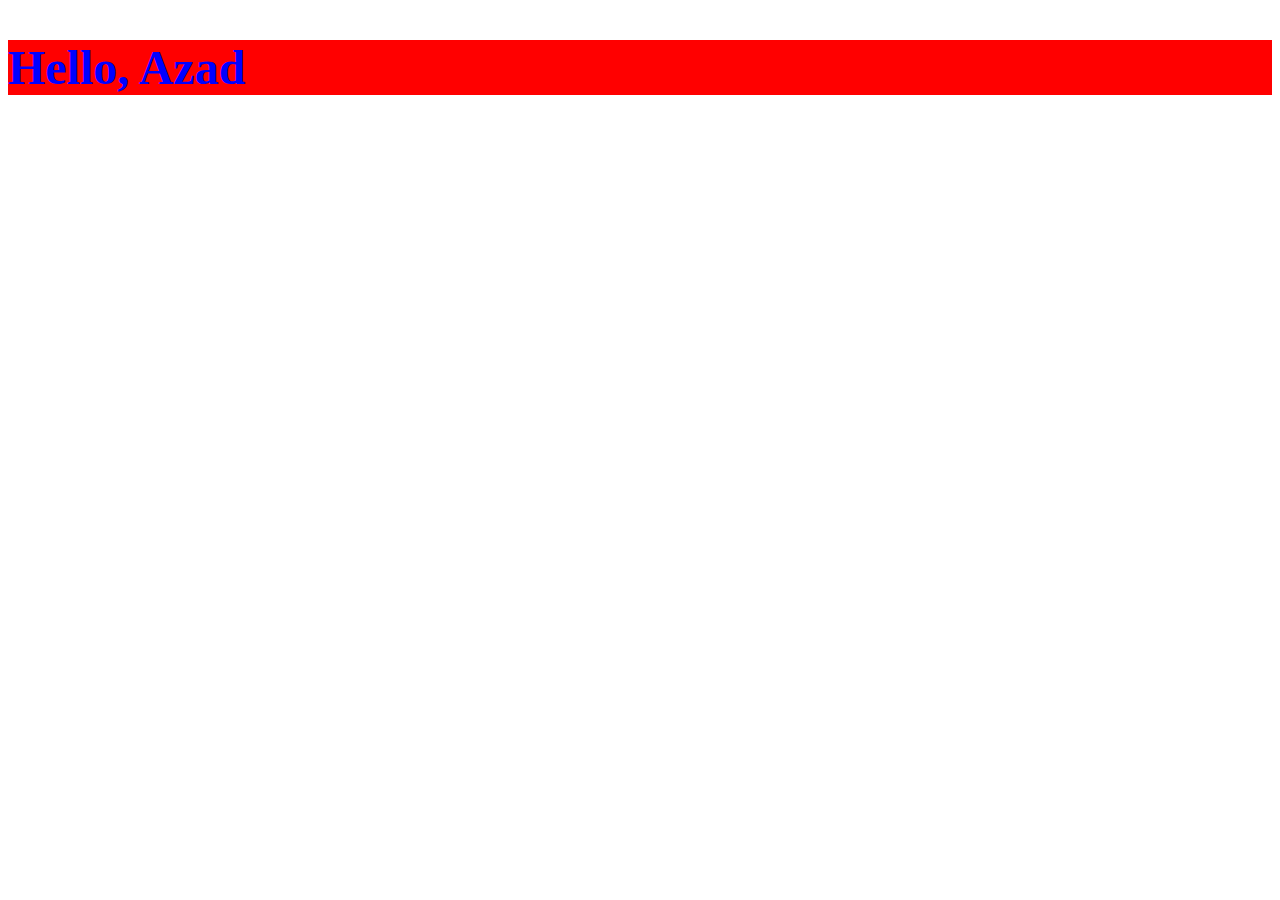
<file: index.html>
<!DOCTYPE html>
<html lang="en">
<head>
    <meta charset="UTF-8">
    <meta name="viewport" content="width=device-width, initial-scale=1.0">
    <title>Javasript Basic</title>
</head>
<style>
 h1{
    color:  pink;
 }
</style>
<body>
    <h1>Hello Yogesh, How are</h1>

    <script>
        let content = document.querySelector('h1');
        // console.log(typeof(content));
        content.innerHTML = '<h2>Hello, Azad</h2>';

        content.style.color = 'blue';
        content.style.backgroundColor = 'red';

        content.addEventListener('click', ()=>{
            content.style.backgroundColor = 'green';
        })

    </script>
</body>
</html>
</file>
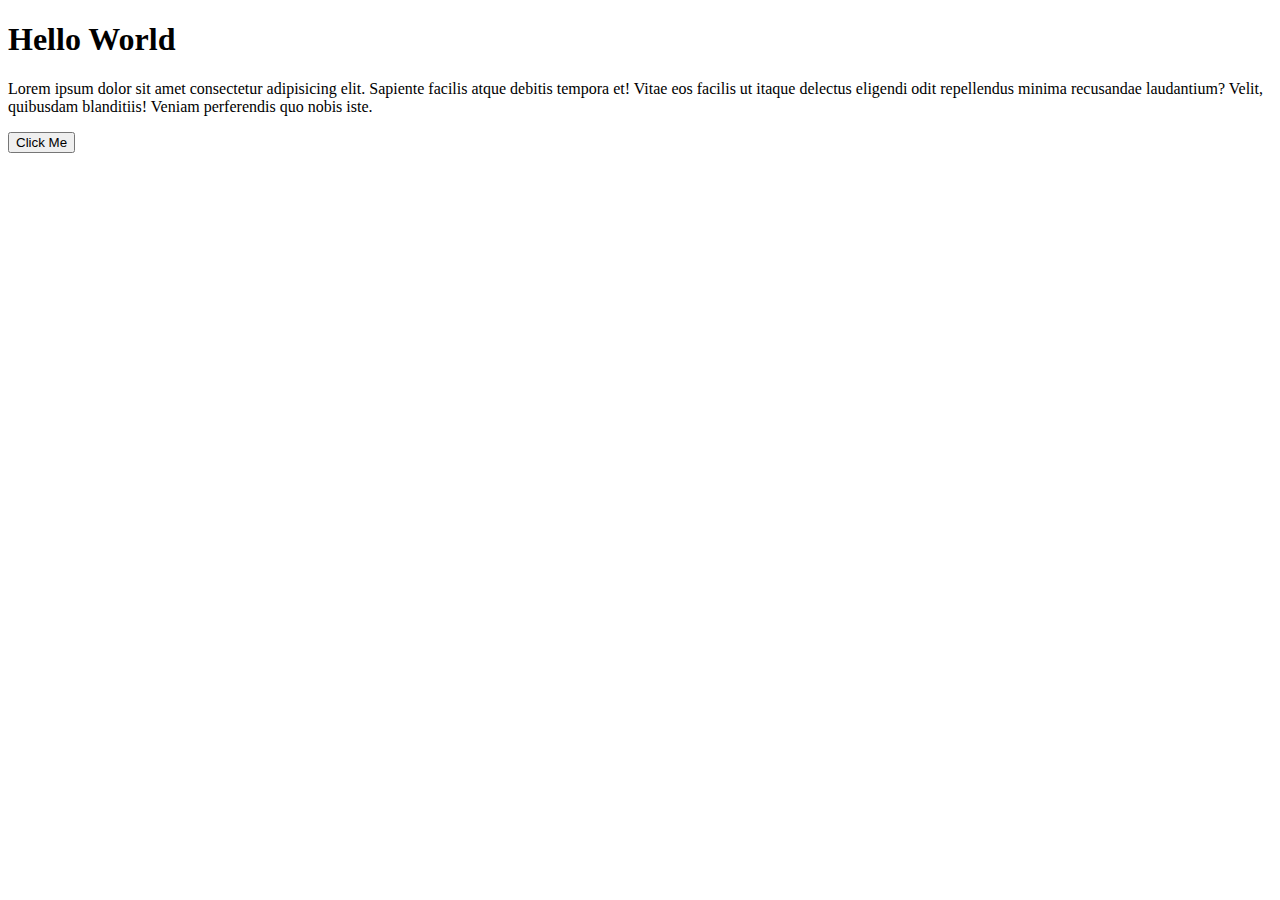
<file: projects/index.html>
<!DOCTYPE html>
<html lang="en">
<head>
    <meta charset="UTF-8">
    <meta name="viewport" content="width=device-width, initial-scale=1.0">
    <title>DOM Manuplation</title>
</head>
<style>
    .togglepara{
        display: none;
    }
</style>
<body>
    <h1>Hello World</h1>
    <p class="para1">Lorem ipsum dolor sit amet consectetur adipisicing elit. Sapiente facilis atque debitis tempora et! Vitae eos facilis ut itaque delectus eligendi odit repellendus minima recusandae laudantium? Velit, quibusdam blanditiis! Veniam perferendis quo nobis iste.</p>
    <p class="para2">

    </p>
    <button class="click-btn">Click Me</button>
    <p class="togglepara">Lorem, ipsum dolor sit amet consectetur adipisicing elit. Voluptatibus natus, perferendis quisquam possimus hic quaerat doloribus repellendus, maiores corrupti, ut molestias debitis facilis tempora officiis.</p>
    <script>
        //select class using getElementsByClassName
        let para = document.getElementsByClassName('para1');
        let para2 = document.querySelector('.para2');
        let togglepara = document.querySelector('.togglepara');
        //select class using querySelector
        para = document.querySelector('.para1');
        btn = document.querySelector('.click-btn');
        console.log(para);

        //add eventlistener
        para.addEventListener('click', function(){
            // console.log("para1 clicked");
            para2.innerHTML = para.innerHTML;
            para2.style.color = 'blue';
        })

        btn.addEventListener('click', ()=>{
            // alert("You want to show paragraph!");
            if(togglepara.style.display == "block"){
                togglepara.style.display = "none";
            }else{
                togglepara.style.display = "block";
            }
            // togglepara.style.display = 'block';
        })
        
    </script>
</body>
</html>
</file>
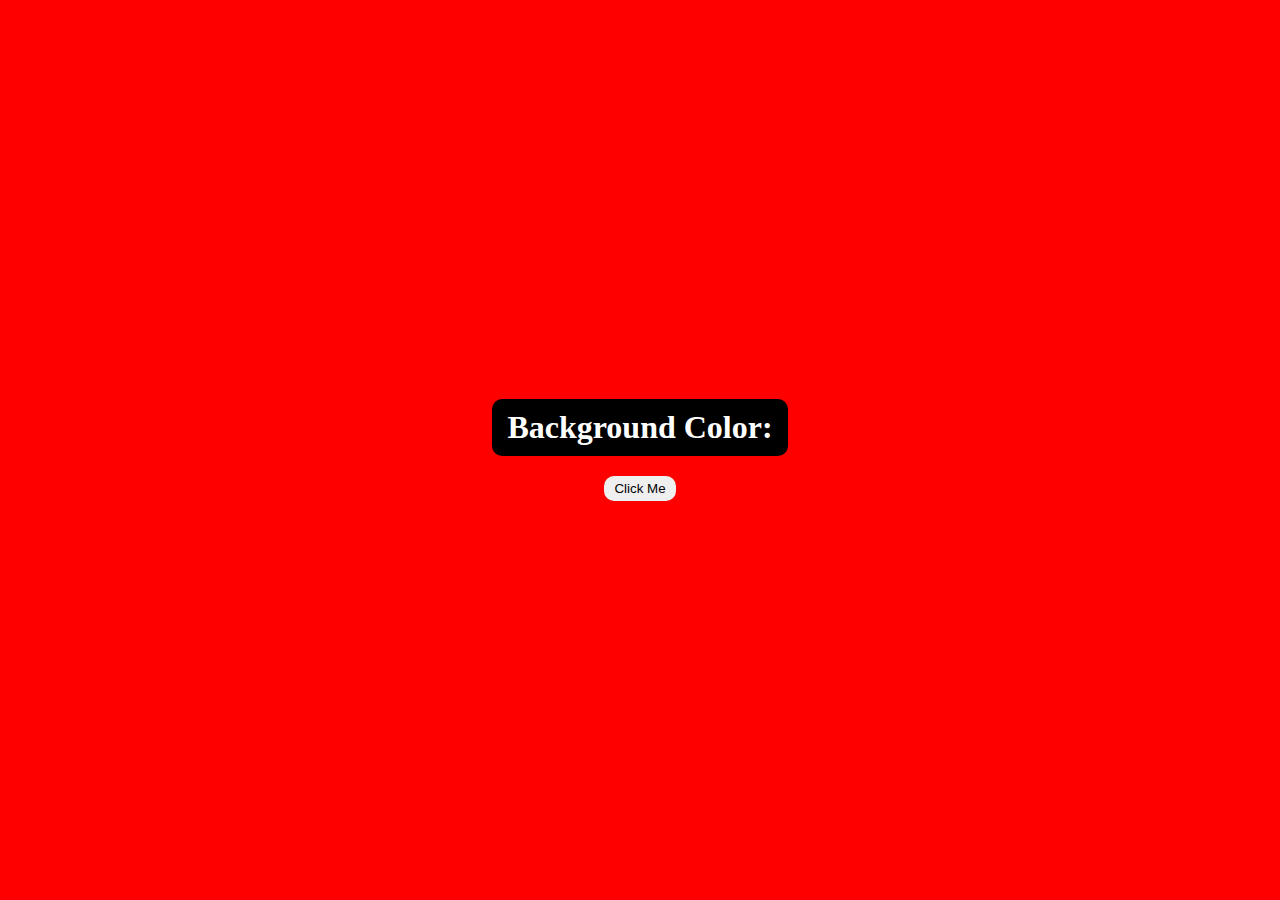
<file: projects/color-fliper/index.html>
<!DOCTYPE html>
<html lang="en">
<head>
    <meta charset="UTF-8">
    <meta name="viewport" content="width=device-width, initial-scale=1.0">
    <title>Color Flipper</title>
</head>
<style>
    *{
        margin: 0;
        padding: 0;
    }
    .container{
        width: 100%;
        height: 100vh;
        background-color: red;
        display: flex;
        justify-content: center;
        align-items: center;
    }
    .content{
        display: flex;
        justify-content: center;
        align-items: center;
        flex-direction: column;
    }
    .bg-color-name{
        background-color: black;
        border-radius: 10px;
        padding: 10px 15px;
        color: white;
    }

    .btn{
        outline: none;
        border: none;
        padding: 5px 10px;
        border-radius: 10px;
        margin-top: 20px;
        cursor: pointer;
    }

</style>
<body>
    <section class="container">
        <div class="content">
            <h1 class="bg-color-name">Background Color: <span></span></h1>
            <button class="btn">Click Me</button>
        </div>
    </section>
    <script>
        // let color = []
        
        // console.log(firstnum);
        // rgb(233,233, 45);
        let container = document.querySelector('.container');
        let colorText = document.querySelector('.bg-color-name span');
        let btn = document.querySelector('.btn');

        //create a color array
        let color = ['yellow', 'red', 'green', 'blue', 'cyan', 'pink'];
        let colorLength = color.length;
        

        btn.addEventListener('click', function(){
            let firstnum = Math.floor(Math.random()*255);
            let firstnum1 = Math.floor(Math.random()*100);
            let firstnum2 = Math.floor(Math.random()*150);
            // alert("hello")
            
            let generatedColor = `rgb(${firstnum},${firstnum1}, ${firstnum2})`;
            // container.style.backgroundColor = generatedColor;
            let index = Math.floor(Math.random()*colorLength);
            container.style.backgroundColor = color[index];
            // colorText.innerText = generatedColor;
            colorText.innerText = color[index];
        });

    </script>
</body>
</html>
</file>
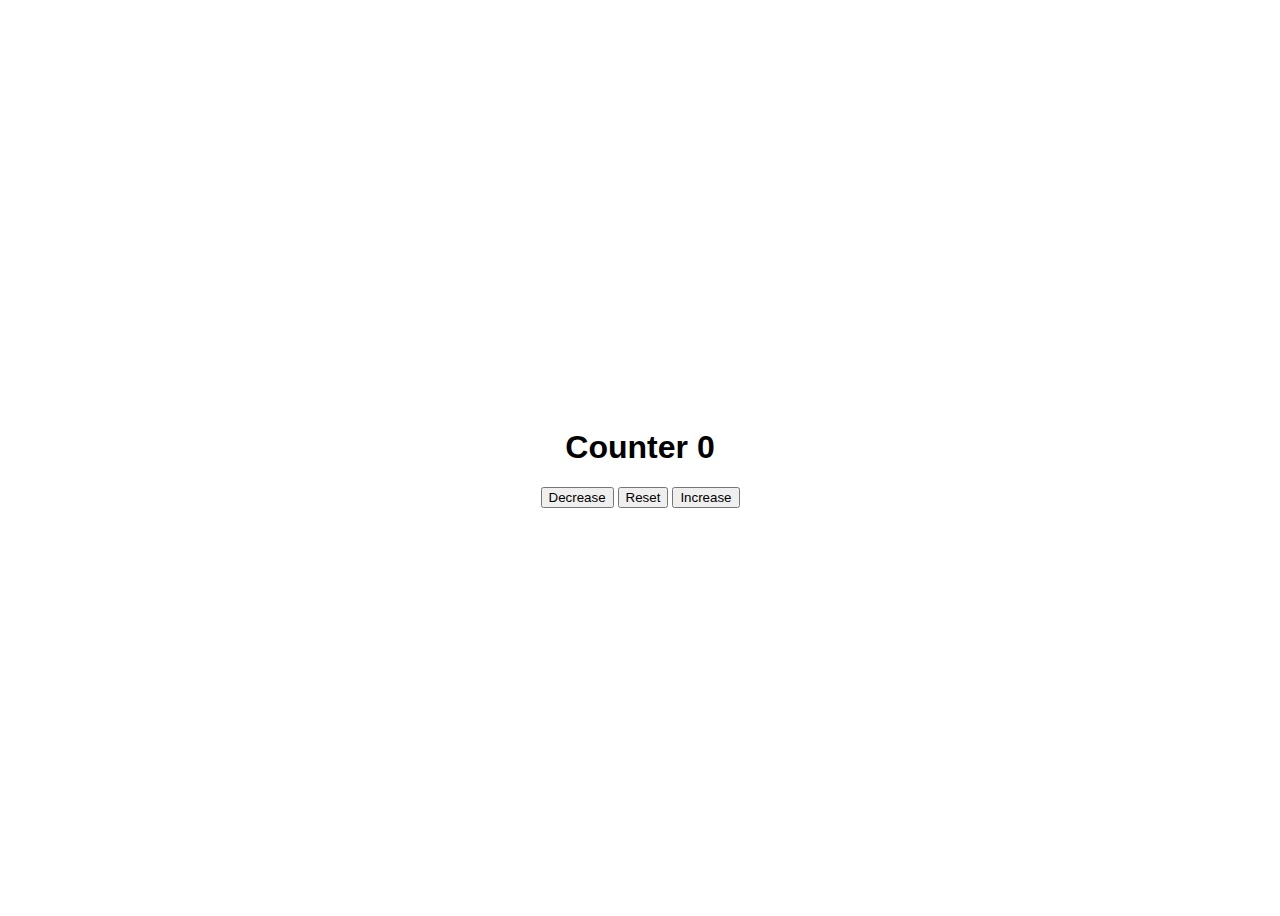
<file: projects/counter/index.html>
<!DOCTYPE html>
<html lang="en">
<head>
    <meta charset="UTF-8">
    <meta name="viewport" content="width=device-width, initial-scale=1.0">
    <title>Counter</title>
</head>
<style>
    .container{
        display: flex;
        justify-content: center;
        align-items: center;
        width: 100%;
        height: 100vh;
    }
    button{
        cursor: pointer;
    }
</style>
<body>
    <div class="container">
        <div class="">
            <h1 style="text-align: center; font-family: sans-serif;">Counter <span class="counter">0</span></h1>
            <div class="btn-group">
                <button class="descrease">Decrease</button>
                <button class="reset">Reset</button>
                <button class="increase">Increase</button>
            </div>
        </div>
    </div>

    <script>
        const decrease = document.querySelector('.descrease');
        const increase = document.querySelector('.increase');
        const reset = document.querySelector('.reset');
        const counter = document.querySelector('.counter');
        
        let count = 0;

        counter.innerText = count;

        increase.addEventListener('click', function(){
            count++;
            counter.innerText = count;
        });
        decrease.addEventListener('click', function(){
            count--;
            counter.innerText = count;
        });
        reset.addEventListener('click', function(){
            count=0;
            counter.innerText = count;
        });



    </script>
</body>
</html>
</file>
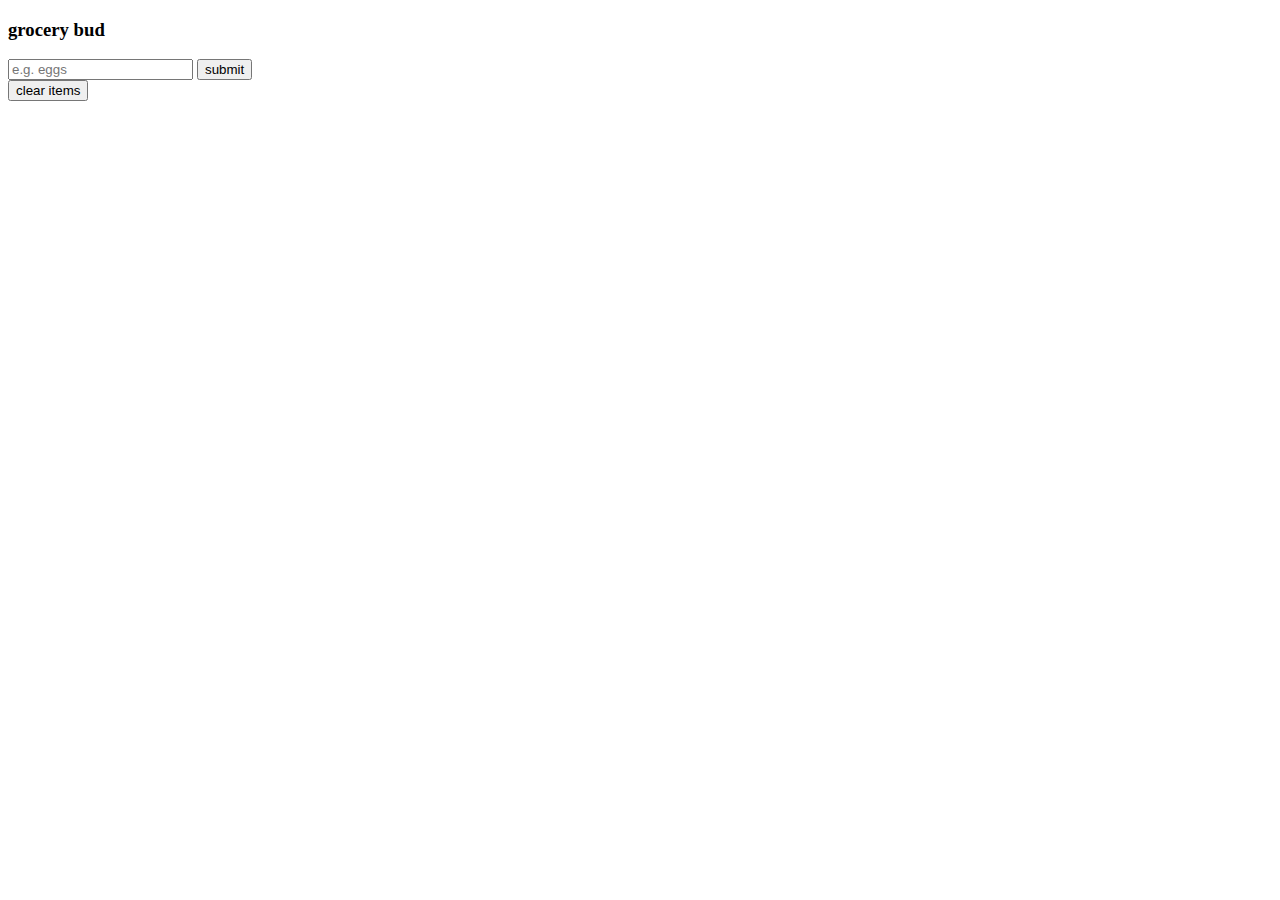
<file: projects/grocery-bud/index.html>
<!DOCTYPE html>
<html lang="en">
  <head>
    <meta charset="UTF-8" />
    <meta name="viewport" content="width=device-width, initial-scale=1.0" />
    <title>Grocery Bud</title>
    <!-- font awesome -->
    <link
      rel="stylesheet"
      href="https://vannilla-js-basic-project-14-grocery-bud.netlify.app/fontawesome-free-5.12.0-web/css/all.min.css"
    />
    <!-- styles -->
    <link rel="stylesheet" href="https://vannilla-js-basic-project-14-grocery-bud.netlify.app/styles.css" />
  </head>
  <body>
    <section class="section-center">
      <!-- form -->
      <div class="grocery-form">
        <p class="alert"></p>
        <h3>grocery bud</h3>
        <div class="form-control">
          <input type="text" id="grocery" placeholder="e.g. eggs" />
          <button type="submit" class="submit-btn">submit</button>
        </div>
      </div>
      <!-- list -->
      <div class="grocery-container">
        <div class="grocery-list">
          
        </div>
        <button class="clear-btn">clear items</button>
      </div>
    </section>
    <!-- javascript -->
    <script src="script.js"></script>
  </body>
</html>
</file>
